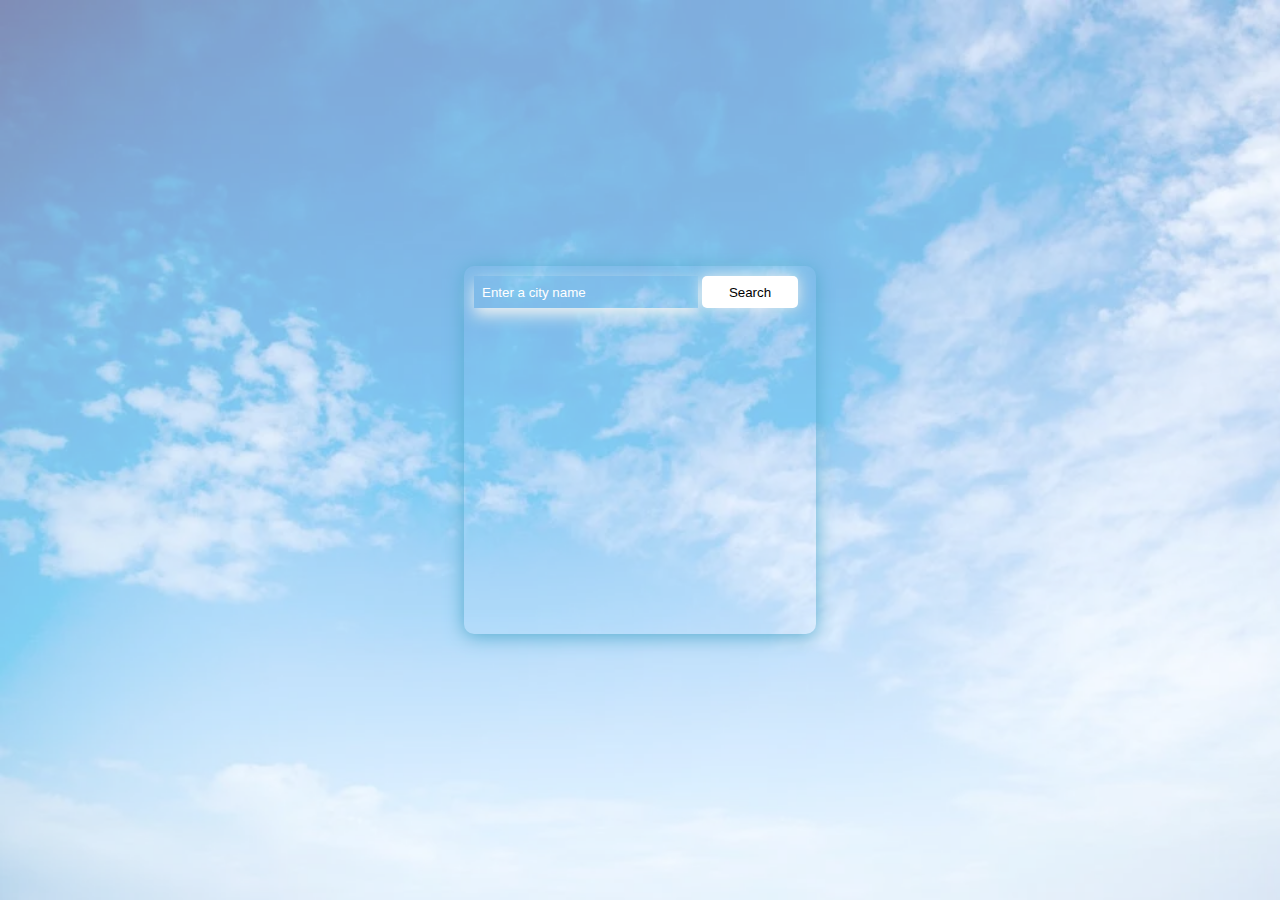
<file: index.html>
<!DOCTYPE html>
<html lang="en">
<head>
    <meta charset="UTF-8">
    <meta name="viewport" content="width=device-width, initial-scale=1.0">
    <link rel="stylesheet" href="weather.css">
    <link rel="shortcut icon" href="iconweather.png" type="image/x-icon">
    <title>Weather App</title>
</head>
<body>
    <div class="weather">
        <div class="inner">
        <input type="text" placeholder="Enter a city name" id="city" name="city">
        <button type="button" class="btn" onclick="getdata()" >Search</button>
<p id="result"></p>
    </div></div>
</body>
<script src="weather.js"></script>

</html>
</file>
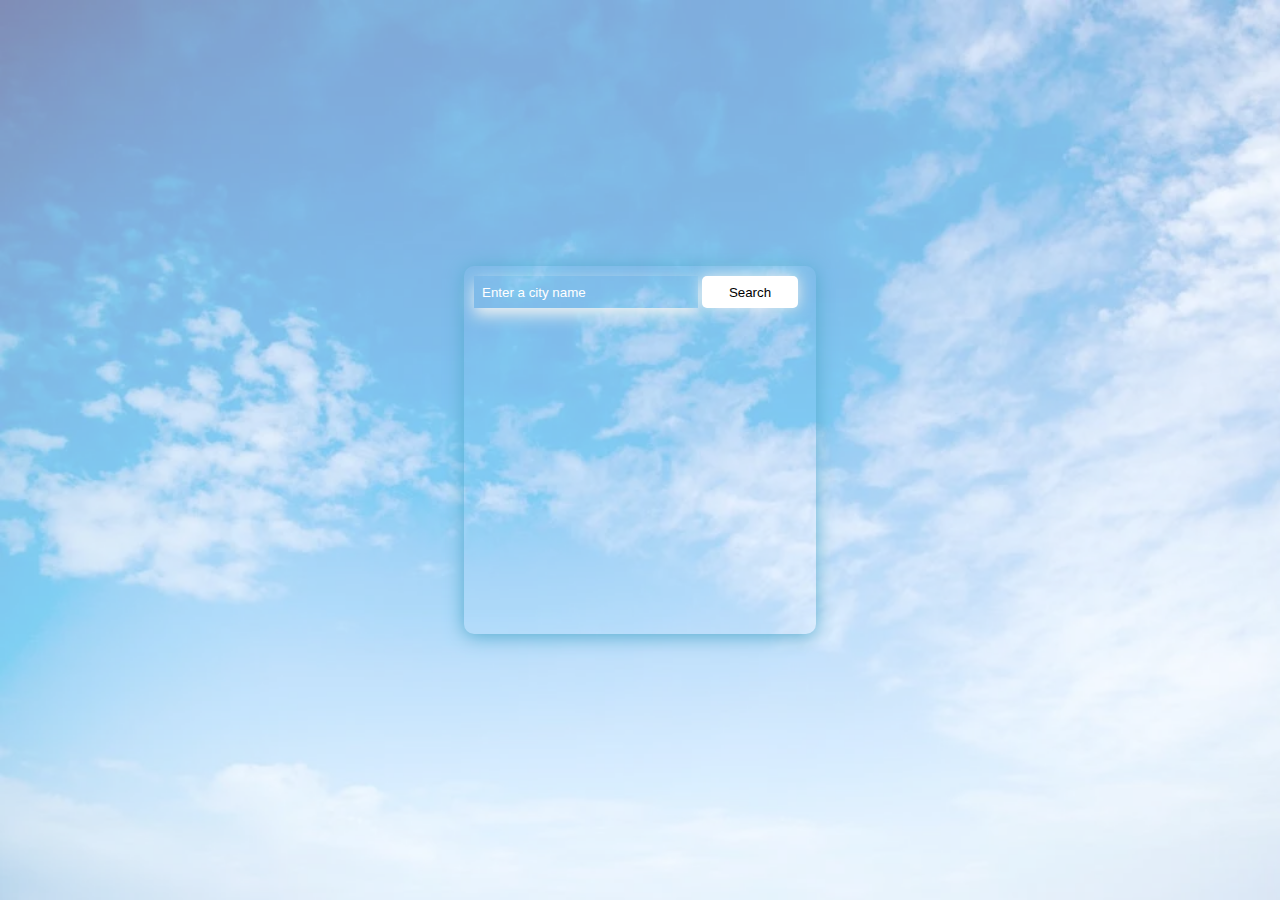
<file: weather.html>
<!DOCTYPE html>
<html lang="en">
<head>
    <meta charset="UTF-8">
    <meta name="viewport" content="width=device-width, initial-scale=1.0">
    <link rel="stylesheet" href="weather.css">
    <link rel="shortcut icon" href="iconweather.png" type="image/x-icon">
    <title>Weather App</title>
</head>
<body>
    <div class="weather">
        <div class="inner">
        <input type="text" placeholder="Enter a city name" id="city" name="city">
        <button type="button" class="btn" onclick="getdata()" >Search</button>
<p id="result"></p>
    </div></div>
</body>
<script src="weather.js"></script>

</html>
</file>
<file: weather.css>
*{
    margin:0;
    padding:0;
    box-sizing: border-box;
}
.weather{
    display:flex;
    flex-direction: column;
    justify-content: center;
    align-items: center;
    width:100vw;
    height: 100vh;

    
}
.weather::before{
    content: "";
    background-image: url("background.webp") ; 
    background-repeat: no-repeat;
    background-size: cover;
    width:100vw;
    height: 100vh;
    position: absolute;
    top:0;
    left:0;
    z-index: -1;
    opacity: 0.5;
}
.inner{
   width:22rem;
   height:23rem;
    background-color: transparent;
    box-shadow: 0px 2px 19px rgb(84, 171, 205);
    padding:10px;
    
   border-radius: 10px;
}
#city{
    display:inline-block;
    background-color: transparent;
    border:none;
    outline:none;
    width:14rem;
    height: 2rem;
    box-shadow: 0 7px 16px rgb(237, 240, 241);
color:white;
padding: 0.5rem;
}

#city::placeholder{
    color:white;
}
.btn{
    display:inline-block;
    background-color:white ;
    border:none;
    outline:none;
    box-shadow: 0 0 16px rgb(237, 240, 241);
    width:6rem;
    height: 2rem;
    border-radius: 5px;
}

#result{
    margin:30px;
    display:block;
text-align: center;
    color:white;
}
.temp{
    display:inline-block;
    margin:20px;
}
.name{
    text-transform: uppercase;
    margin:10px;
}
.img{
    width:3rem;
}
</file>
